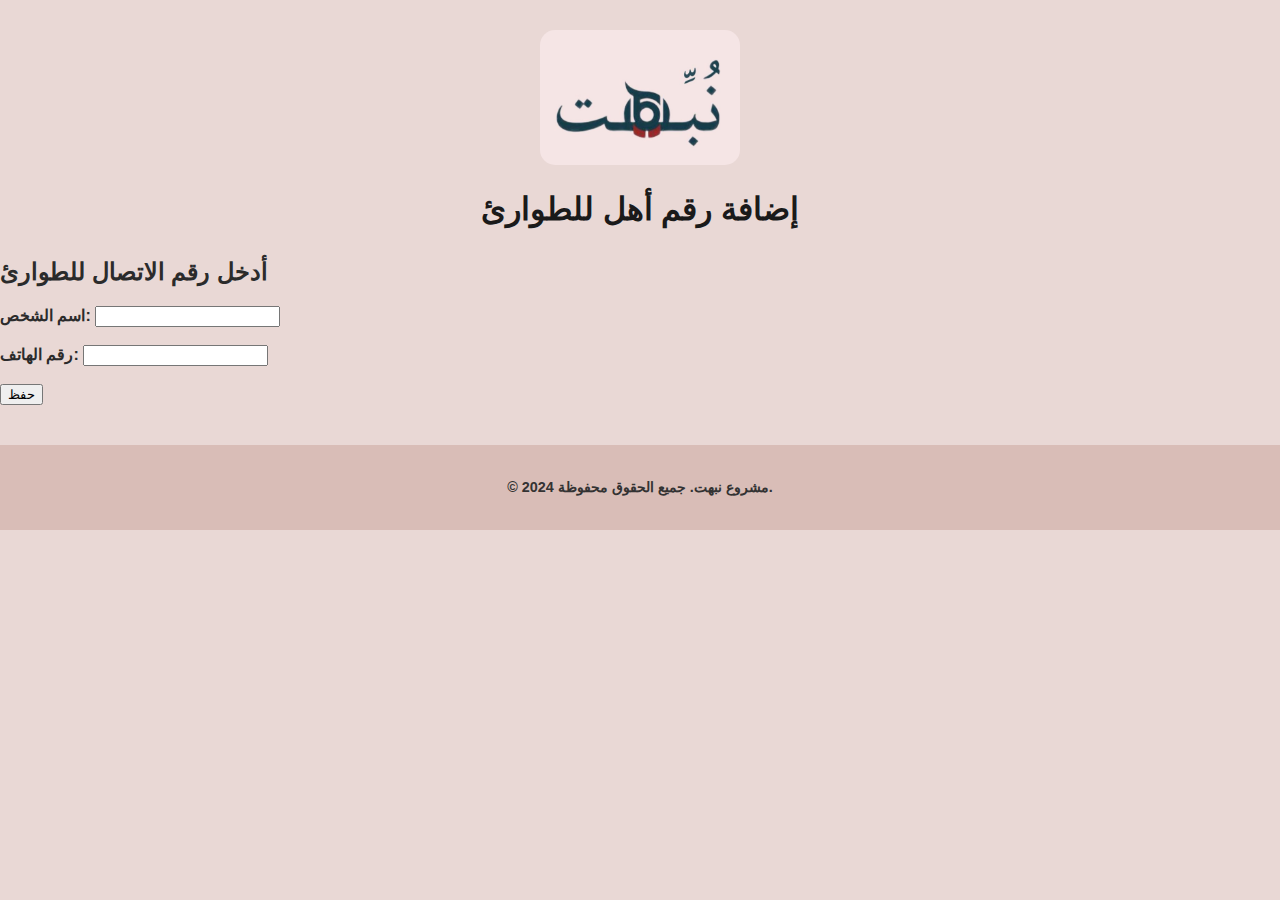
<file: add-family-contact.html>
<!DOCTYPE html>
<html lang="ar">
<head>
    <meta charset="UTF-8">
    <meta name="viewport" content="width=device-width, initial-scale=1.0">
    <title>إضافة رقم أهل</title>
    <link rel="stylesheet" href="css/style.css">
</head>
<body>
    <header>
        <img src="images/شعار نبهت.jpg" alt="شعار نبهت" style="width: 200px; height: auto; border-radius: 15px;">
        <h1>إضافة رقم أهل للطوارئ</h1>
    </header>

    <section>
        <h2>أدخل رقم الاتصال للطوارئ</h2>
        <form action="#" method="post">
            <label for="contactName">اسم الشخص:</label>
            <input type="text" id="contactName" name="contactName" required><br><br>

            <label for="contactPhone">رقم الهاتف:</label>
            <input type="tel" id="contactPhone" name="contactPhone" required><br><br>

            <input type="submit" value="حفظ">
        </form>
    </section>

    <footer>
        <p>© 2024 مشروع نبهت. جميع الحقوق محفوظة.</p>
    </footer>
</body>
</html>
</file>
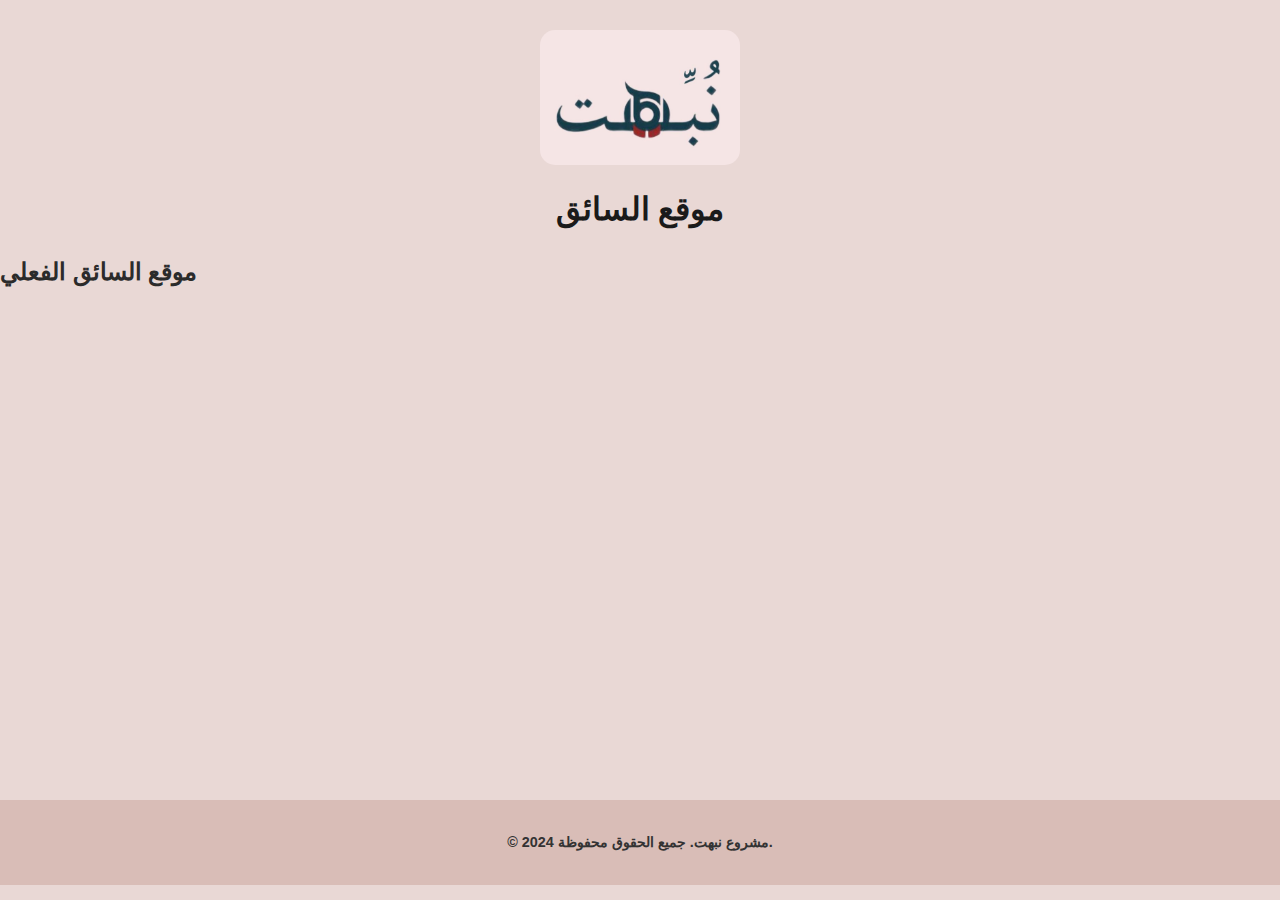
<file: driver-location.html>
<!DOCTYPE html>
<html lang="ar">
<head>
    <meta charset="UTF-8">
    <meta name="viewport" content="width=device-width, initial-scale=1.0">
    <title>موقع السائق</title>
    <link rel="stylesheet" href="css/style.css">
</head>
<body>
    <header>
        <img src="images/شعار نبهت.jpg" alt="شعار نبهت" style="width: 200px; height: auto; border-radius: 15px;">
        <h1>موقع السائق</h1>
    </header>

    <section class="map-section">
        <h2>موقع السائق الفعلي</h2>
        <!-- تضمين خريطة قوقل -->
        <iframe 
            src="https://www.google.com/maps/embed?pb=!1m18!1m12!1m3!1d387190.2799221289!2d-74.25986698227635!3d40.69767006488215!2m3!1f0!2f0!3f0!3m2!1i1024!2i768!4f13.1!3m3!1m2!1s0x0%3A0x0!2zNDDCsDM0JzA2OjA3OjcwLjQgZG9n!5e0!3m2!1sar!2ssa!4v1672502089202!5m2!1sar!2ssa" 
            width="600" height="450" style="border:0;" allowfullscreen="" loading="lazy"></iframe>
    </section>

    <footer>
        <p>© 2024 مشروع نبهت. جميع الحقوق محفوظة.</p>
    </footer>
</body>
</html>
</file>
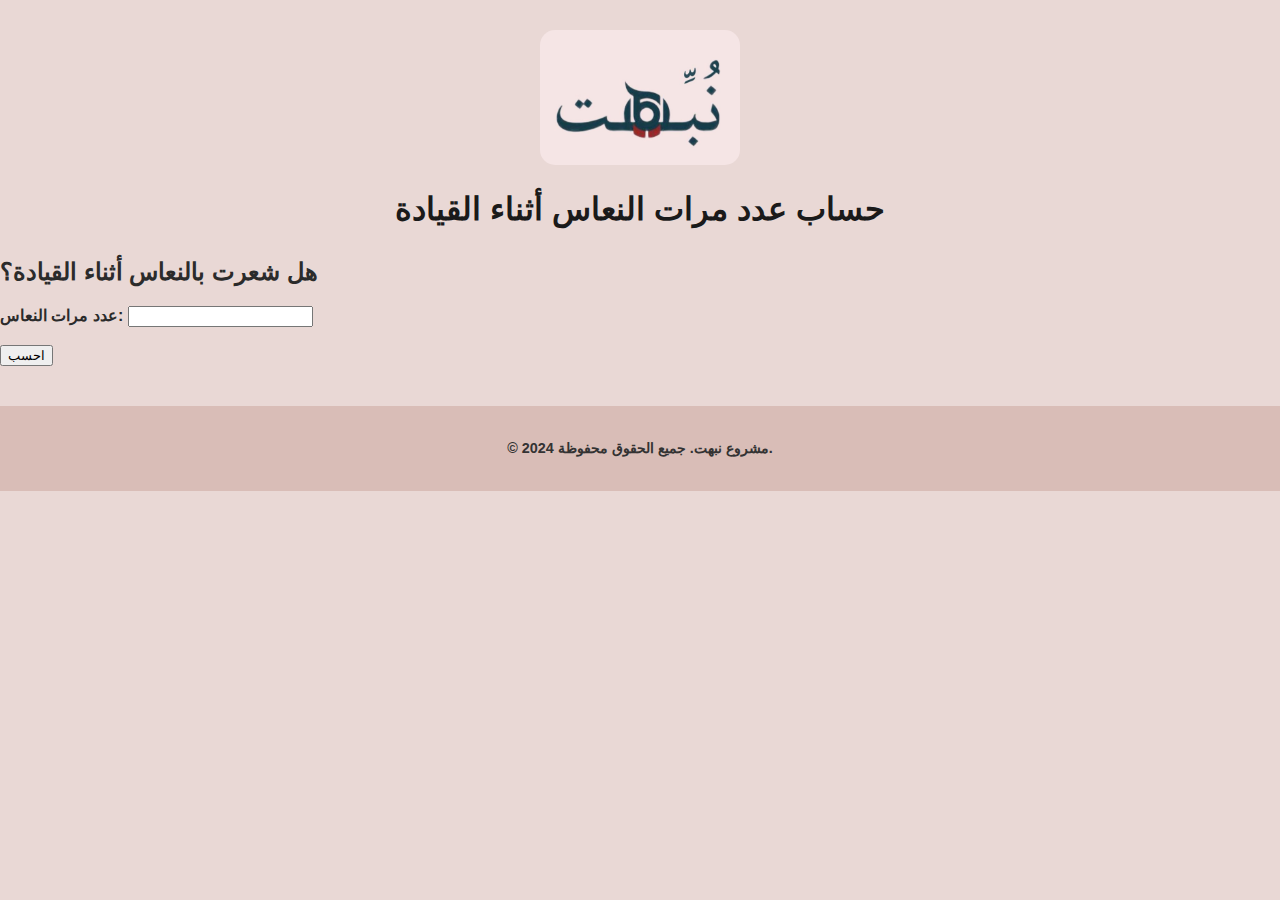
<file: fatigue-counter.html>
<!DOCTYPE html>
<html lang="ar">
<head>
    <meta charset="UTF-8">
    <meta name="viewport" content="width=device-width, initial-scale=1.0">
    <title>حساب عدد مرات النعاس</title>
    <link rel="stylesheet" href="css/style.css">
</head>
<body>
    <header>
        <img src="images/شعار نبهت.jpg" alt="شعار نبهت" style="width: 200px; height: auto; border-radius: 15px;">
        <h1>حساب عدد مرات النعاس أثناء القيادة</h1>
    </header>

    <section>
        <h2>هل شعرت بالنعاس أثناء القيادة؟</h2>
        <form action="#" method="post">
            <label for="fatigueCount">عدد مرات النعاس:</label>
            <input type="number" id="fatigueCount" name="fatigueCount" min="0" required><br><br>

            <input type="submit" value="احسب">
        </form>
    </section>

    <footer>
        <p>© 2024 مشروع نبهت. جميع الحقوق محفوظة.</p>
    </footer>
</body>
</html>
</file>
<file: css/style.css>
/* تنسيق الصفحة */
body {
    font-family: Arial, sans-serif;
    background-color: rgba(182, 126, 115, 0.3); /* لون لحمي متوسط مع الشفافية */
    color: #333;
    margin: 0;
    padding: 0;
}

header {
    text-align: center;
    margin: 30px 0;
}

header img {
    width: 200px;
    height: auto;
    border-radius: 15px;
}

h1 {
    font-size: 2rem;
    color: rgba(182, 126, 115, 0.8); /* لون لحمي متوسط */
}

p {
    font-size: 1.2rem;
    color: rgba(182, 126, 115, 0.7); /* تدرج لحمي متوسط */
}

nav {
    background-color: rgba(182, 126, 115, 0.3); /* لون لحمي متوسط مع الشفافية */
    padding: 10px;
}

nav ul {
    list-style: none;
    padding: 0;
    text-align: center;
}

nav ul li {
    display: inline;
    margin: 0 15px;
}

nav a {
    text-decoration: none;
    color: rgba(182, 126, 115, 0.7); /* تدرج لحمي متوسط */
    font-size: 1.1rem;
}

nav a:hover {
    color: rgba(182, 126, 115, 1); /* تدرج لحمي متوسط عند التمرير */
}

.card-container {
    display: flex;
    justify-content: space-around;
    margin: 20px;
}

.card {
    width: 200px;
    padding: 20px;
    border: 2px solid rgba(182, 126, 115, 0.5); /* حدود لحمي متوسط وشفافة */
    border-radius: 15px;
    text-align: center;
    background-color: rgba(182, 126, 115, 0.2); /* خلفية لحمي متوسط مع الشفافية */
    cursor: pointer; /* تغيير المؤشر إلى يد عند التمرير */
    transition: transform 0.3s ease, box-shadow 0.3s ease; /* إضافة تأثير الحركة والتظليل */
    display: block;
    text-decoration: none; /* إزالة الخط تحت النص */
    color: inherit; /* الحفاظ على اللون الطبيعي */
}

.card:hover {
    transform: scale(1.05); /* تكبير البطاقة قليلاً عند التمرير عليها */
    box-shadow: 0 4px 8px rgba(0, 0, 0, 0.2); /* إضافة ظل لتحديد البطاقة عند التمرير */
}

.card h3 {
    color: rgba(33, 33, 33, 0.9); /* نص داكن داخل البطاقة */
}

.card p {
    color: rgba(33, 33, 33, 0.6); /* نص خفيف داخل البطاقة */
}

footer {
    text-align: center;
    margin-top: 40px;
    padding: 20px;
    background-color: rgba(182, 126, 115, 0.3); /* خلفية لحمي متوسط مع الشفافية */
}

footer p {
    font-size: 0.9rem;
    color: rgba(182, 126, 115, 0.7); /* تدرج لحمي متوسط */
}

/* تنسيق الأيقونات في الـ footer */
.social-icons {
    margin-top: 20px;
    display: flex;
    justify-content: center;
    gap: 20px;
}

.social-icon {
    font-size: 1.8rem; /* حجم الأيقونات */
    color: rgba(182, 126, 115, 0.8); /* لون لحمي متوسط */
    transition: color 0.3s ease, transform 0.3s ease;
}

.social-icon:hover {
    color: rgba(182, 126, 115, 1); /* تغيير اللون عند التمرير */
    transform: scale(1.2); /* تكبير الأيقونة عند التمرير */
}

.social-icon i {
    font-size: 1.8rem; /* زيادة حجم الأيقونات */
    color: rgba(182, 126, 115, 0.8); /* لحمي متوسط */
}

.social-icon:hover i {
    color: rgba(182, 126, 115, 1); /* اللون عند التمرير */
}

/* تنسيق الأعضاء */
.team-section {
    text-align: center;
    margin-top: 50px;
}

.team-members {
    display: flex;
    justify-content: space-around; /* توزيع البطاقات بالتساوي */
    gap: 20px; /* المسافة بين البطاقات */
    flex-wrap: wrap; /* إذا كانت الشاشة صغيرة، تنتقل البطاقات للأسطر التالية */
}

.card {
    width: 250px;
    padding: 20px;
    border: 2px solid rgba(182, 126, 115, 0.5); /* حدود لحمي متوسط وشفافة */
    border-radius: 15px;
    background-color: rgba(182, 126, 115, 0.2); /* خلفية لحمي متوسط مع الشفافية */
    text-align: center;
    box-shadow: 0 4px 8px rgba(0, 0, 0, 0.2); /* إضافة ظل لتحديد البطاقة */
}

.team-image {
    width: 100%;
    height: auto;
    border-radius: 50%;
    margin-bottom: 10px;
}

.card h3 {
    color: rgba(182, 126, 115, 0.8); /* تدرج لحمي متوسط */
}

.card .role {
    font-weight: bold;
    margin: 10px 0;
}

.card p.description {
    color: rgba(33, 33, 33, 0.6);
}

footer {
    text-align: center;
    margin-top: 40px;
    padding: 20px;
    background-color: rgba(182, 126, 115, 0.3); /* خلفية لحمي متوسط مع الشفافية */
}

footer p {
    font-size: 0.9rem;
    color: rgba(182, 126, 115, 0.7); /* تدرج لحمي متوسط */
}
/* تنسيق الصورة مع الحركة */
@keyframes logoAnimation {
    0% {
        transform: scale(0); /* البداية من حجم صفر */
        opacity: 0; /* الشفافية 0 في البداية */
    }
    100% {
        transform: scale(1); /* تكبير الصورة للحجم الطبيعي */
        opacity: 1; /* جعل الصورة مرئية */
    }
}

.logo {
    animation: logoAnimation 1s ease-out; /* 1 ثانية مع تأثير الحركة */
}
body {
    background-image: url('https://media.gemini.media/img/large/2018/7/10/2018_7_10_11_25_57_488.jpg');
    background-size: cover; /* تجعل الصورة تغطي كامل الصفحة */
    background-repeat: no-repeat; /* تمنع تكرار الصورة */
    background-attachment: fixed; /* تجعل الخلفية ثابتة عند التمرير */
}
body, h1, h3, p, a, li {
    font-weight: 900; /* أغمق درجات الخط */
    color: #000; /* يجعل النصوص سوداء تماماً */
}
/* النصوص العامة */
body {
    color: #2b2b2b; /* لون نص غامق لجميع النصوص */
}

/* عنوان الصفحة */
header h1 {
    color: #1a1a1a; /* لون نص غامق أكثر للعنوان */
}

/* الفقرات */
header p, .card p, footer p {
    color: #333333; /* نصوص غامقة في كل مكان */
}

/* الروابط */
nav ul li a {
    color: #1a1a1a; /* روابط بلون غامق */
}

nav ul li a:hover {
    color: #000000; /* نص غامق أكثر عند التمرير */
}

/* نصوص البطاقات */
.card h3 {
    color: #1a1a1a; /* لون نص غامق للعناوين داخل البطاقات */
}

.card p {
    color: #2b2b2b; /* نصوص غامقة للباقي */
}

/* الفوتر */
footer {
    color: #2b2b2b; /* نصوص غامقة للفوتر */
}

footer svg {
    fill: #333333; /* لون غامق للأيقونات */
}

footer svg:hover {
    fill: #000000; /* غامق أكثر عند التمرير */
}
/* تنسيق جميع البطاقات */
.card-container .card {
    background-color: rgba(255, 204, 184, 0.8); /* لون لحمي فاتح شبه شفاف */
    border-radius: 10px; /* زاوية دائرية للحواف */
    box-shadow: 0 4px 8px rgba(0, 0, 0, 0.1); /* إضافة ظل خفيف حول البطاقة */
    padding: 20px; /* إضافة مسافة داخلية */
    text-align: center; /* محاذاة النص إلى المنتصف */
    color: #2b2b2b; /* نص غامق داخل البطاقة */
    transition: all 0.3s ease; /* إضافة انتقال عند التمرير */
}

/* تغيير لون النص داخل البطاقة */
.card-container .card h3 {
    color: #1a1a1a; /* نص غامق للعناوين */
}

/* تغيير لون النص عند التمرير على البطاقة */
.card-container .card:hover {
    box-shadow: 0 6px 12px rgba(0, 0, 0, 0.2); /* تغيير الظل عند التمرير */
    transform: scale(1.05); /* تكبير البطاقة قليلاً عند التمرير */
}
/* تنسيق جميع بطاقات فريق العمل */
.team-card-container .team-card {
    background-color: rgba(255, 204, 184, 0.8); /* لون لحمي فاتح شبه شفاف */
    border-radius: 10px; /* زاوية دائرية للحواف */
    box-shadow: 0 4px 8px rgba(0, 0, 0, 0.1); /* إضافة ظل خفيف حول البطاقة */
    padding: 20px; /* إضافة مسافة داخلية */
    text-align: center; /* محاذاة النص إلى المنتصف */
    color: #2b2b2b; /* نص غامق داخل البطاقة */
    transition: all 0.3s ease; /* إضافة انتقال عند التمرير */
}

/* تنسيق البطاقات الخاصة بفريق العمل */
.team-member.card {
    background-color: rgba(255, 204, 184, 0.8); /* لون لحمي فاتح شبه شفاف */
    border-radius: 10px; /* زاوية دائرية للحواف */
    box-shadow: 0 4px 8px rgba(0, 0, 0, 0.1); /* إضافة ظل خفيف حول البطاقة */
    padding: 20px; /* إضافة مسافة داخلية */
    text-align: center; /* محاذاة النص إلى المنتصف */
    color: #2b2b2b; /* نص غامق داخل البطاقة */
    transition: all 0.3s ease; /* إضافة انتقال عند التمرير */
    margin: 10px; /* إضافة مسافة بين البطاقات */
}

/* تغيير لون النص داخل بطاقة فريق العمل */
.team-member.card h3 {
    color: #1a1a1a; /* نص غامق للعناوين */
}

/* تغيير لون النص عند التمرير على بطاقة فريق العمل */
.team-member.card:hover {
    box-shadow: 0 6px 12px rgba(0, 0, 0, 0.2); /* تغيير الظل عند التمرير */
    transform: scale(1.05); /* تكبير البطاقة قليلاً عند التمرير */
}
</file>
